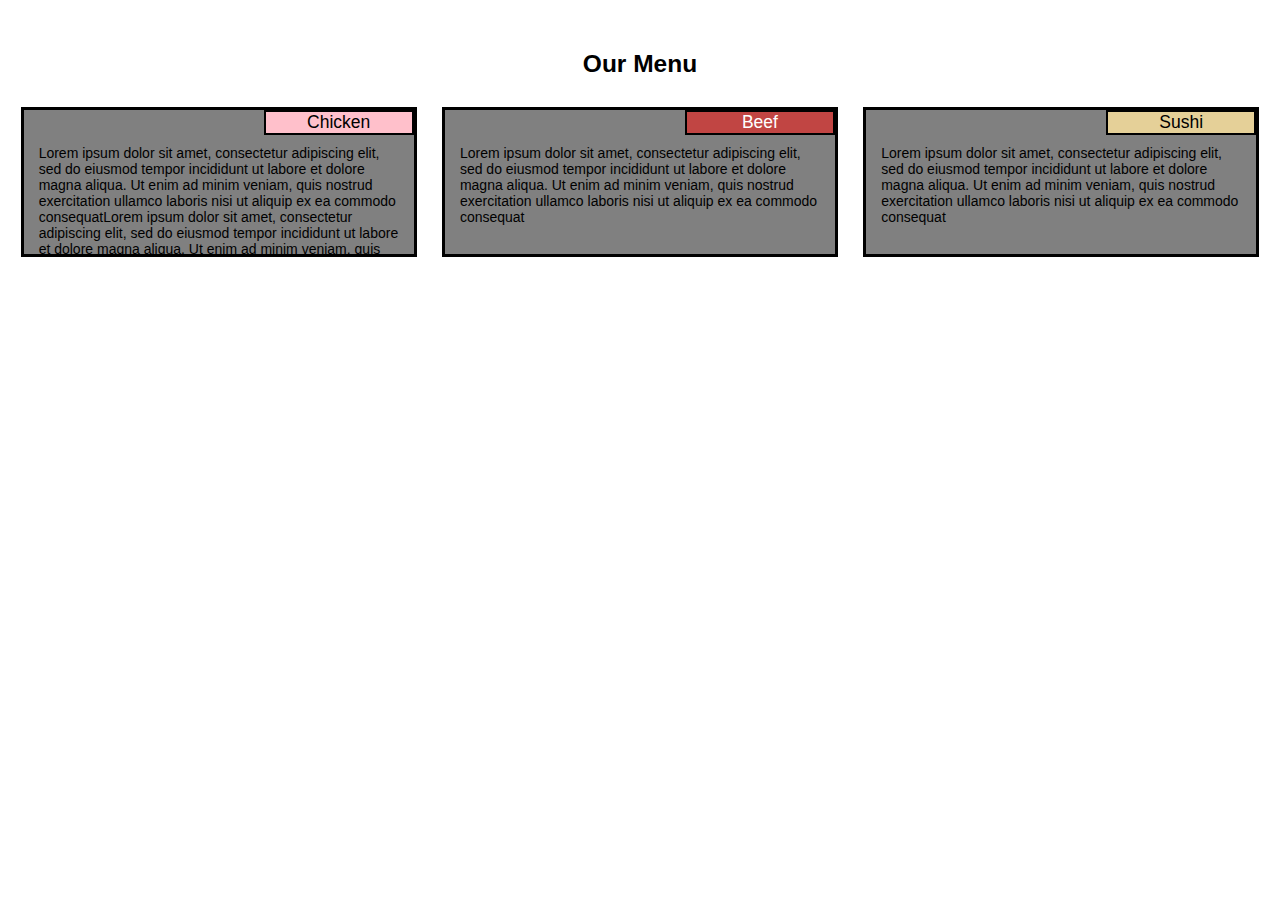
<file: index.html>
<!DOCTYPE HTML>

<html>
<title>
	Restaurant
</title>
<head>
	<link rel="stylesheet" href="style.css">
</head>

<h1>
	Our Menu
</h1>

<div class="row">
	<div class="pc-4 tb-6 mb-12" id="b1">
		<div>
			<p class="title" id="t1"> Chicken </p>
			<p class="text"> Lorem ipsum dolor sit amet, consectetur adipiscing elit, sed do eiusmod tempor incididunt ut labore et dolore magna aliqua. Ut enim ad minim veniam, quis nostrud exercitation ullamco laboris nisi ut aliquip ex ea commodo consequatLorem ipsum dolor sit amet, consectetur adipiscing elit, sed do eiusmod tempor incididunt ut labore et dolore magna aliqua. Ut enim ad minim veniam, quis nostrud exercitation ullamco laboris nisi ut aliquip ex ea commodo consequatLorem ipsum dolor sit amet, consectetur adipiscing elit, sed do eiusmod tempor incididunt ut labore et dolore magna aliqua. Ut enim ad minim veniam, quis nostrud exercitation ullamco laboris nisi ut aliquip ex ea commodo consequatLorem ipsum dolor sit amet, consectetur adipiscing elit, sed do eiusmod tempor incididunt ut labore et dolore magna aliqua. Ut enim ad minim veniam, quis nostrud exercitation ullamco laboris nisi ut aliquip ex ea commodo consequat </p>
	</div>
	</div>
	<div class="pc-4 tb-6 mb-12" id="b2">

		<div>
			<div>
				<p class="title" id="t2"> Beef </p>
				<p class="text"> Lorem ipsum dolor sit amet, consectetur adipiscing elit, sed do eiusmod tempor incididunt ut labore et dolore magna aliqua. Ut enim ad minim veniam, quis nostrud exercitation ullamco laboris nisi ut aliquip ex ea commodo consequat </p>
			</div>
		</div>
	</div>
	<div class="pc-4 tb-12 mb-12" id=b3>

		<div>
			<div>
				<p class="title" id="t3"> Sushi </p>
				<p class="text"> Lorem ipsum dolor sit amet, consectetur adipiscing elit, sed do eiusmod tempor incididunt ut labore et dolore magna aliqua. Ut enim ad minim veniam, quis nostrud exercitation ullamco laboris nisi ut aliquip ex ea commodo consequat </p>
			</div>
		<div>
	</div>
</div>
</file>
<file: style.css>
* {box-sizing: border-box;
			font-family: helvetica;
			font-size: 14px;}
		h1 {
			text-align: center;
			margin-top: 50px;
			font-size:175%;

		}
		.row {
			width:100%;
			margin: 0px;
		}
		.row > div > div {
			border: 3px solid black;
			background-color: grey;
			width: 100%;
			height: 150px;
			margin-right: 0px;
			margin-left: 0px;
			margin-top: 0px;
			margin-bottom: 10px;
			position: relative;
			color: black;
			overflow: hidden;

		}
	

		@media (min-width:992px)
		{
		.pc-4, .pc-6, .pc-12 {
			float: left;
			padding: 1%;
		}
		
		.pc-4 {
			width: 33.33%;
		}
		
		.pc-6 {
			width: 50%;
		}
		
		.pc-12 {
			width: 100%;
		}
		}
		@media (min-width:768px) and (max-width:991px)
		{
		.tb-6, .tb-12 {
			float: left;
			padding: 1%;

		}
		
		.tb-6 {
			width: 50%;
		}
		
		.tb-12 {
			width: 100%;
		}
		}
		@media (max-width:767px) 
		{
		.mb-12 {
			float: left;
			padding: 1%;

		}
		
		.mb-12 {
			width: 100%;
		}
		}
		.title {
			font-size:125%;
			background-color: green;
			border: 2px solid black;
			margin:0px;
			width: 150px;
			text-align: center;
			float:right;
			clear:left;
			clear:right;
		}
		#t1 {background-color: pink; color: black;}
		#t2 {background-color: #c14543; color: white;}
		#t3 {background-color: #e5d098; color: black;}
		.text {
			float: left;
			clear: right;
			margin: 10px;
			margin-left:15px;
		}
		p {margin:0px;}
</file>
